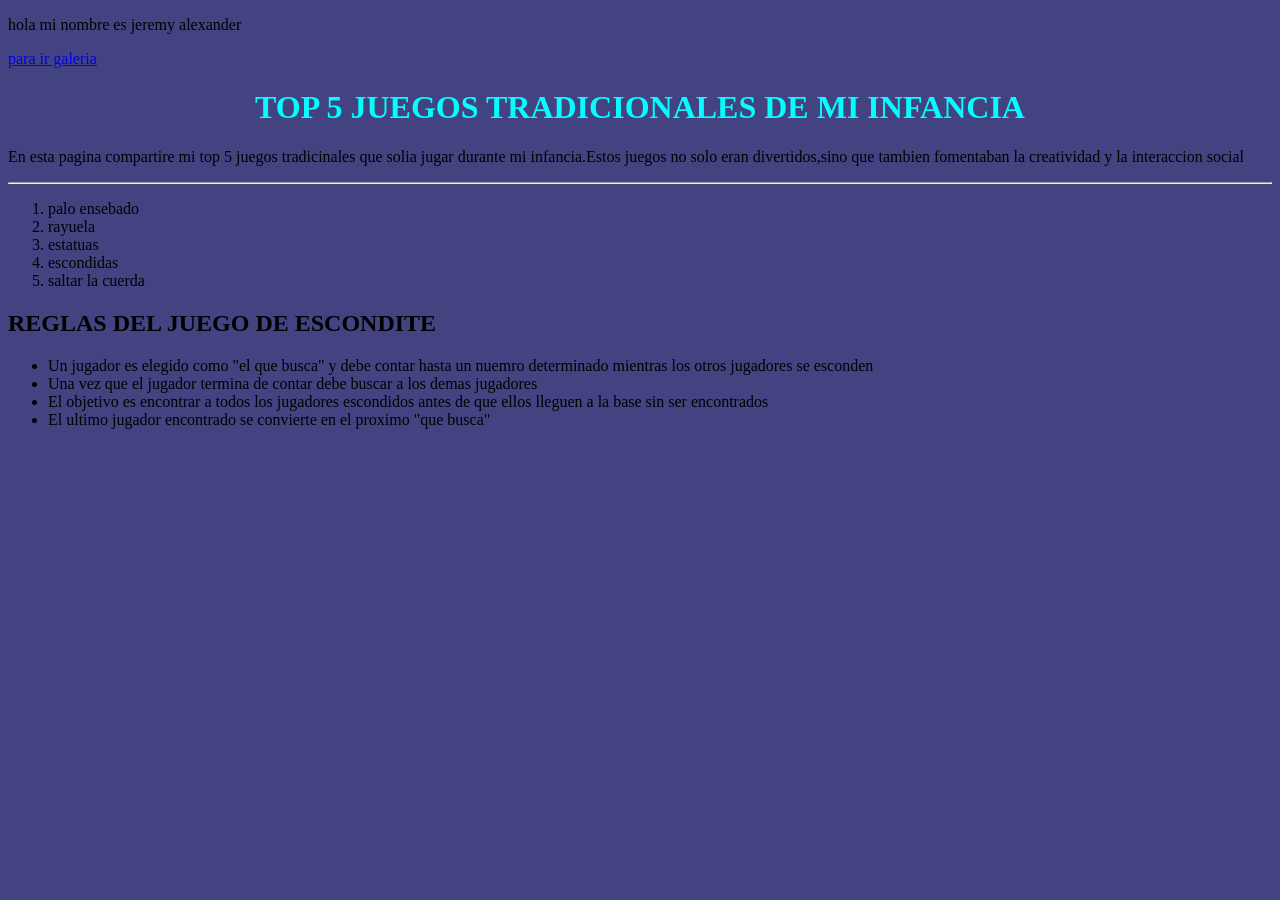
<file: UNIDAD1/Estructura_base/index.html>
<!DOCTYPE html>
<html lang="en">
<head>
    <meta charset="UTF-8">
    <meta name="viewport" content="width=device-width, initial-scale=1.0">
    <title>TOP 5 JUEGOS TRADICIONALES DE MI CASA</title>
    <link rel="stylesheet" href="estilos.css">
    <p> hola mi nombre es jeremy alexander</p>
</head>
<body class="cuerpo">
    <a href="galeria.html"> para ir galeria</a>
    <h1 class="titulo">TOP 5 JUEGOS TRADICIONALES DE MI INFANCIA</h1>
    <p class="parrafo"> En esta pagina compartire mi top 5 juegos tradicinales que solia jugar durante mi infancia.Estos juegos no solo eran divertidos,sino que tambien fomentaban la creatividad y la interaccion social</p>
    <hr/>
    <ol>
        <li> palo ensebado</li>
        <li> rayuela</li>
        <li> estatuas</li>
        <li> escondidas</li>
        <li> saltar la cuerda</li>
    </ol>
    <h2> REGLAS DEL JUEGO DE ESCONDITE</h2>
    <ul>
        <li>Un jugador es elegido como "el que busca" y debe contar hasta un nuemro determinado mientras los otros jugadores se esconden</li>
        <li>Una vez que el jugador termina de contar debe buscar a los demas jugadores</li>
        <li>El objetivo es encontrar a todos los jugadores escondidos antes de que ellos lleguen a la base sin ser encontrados</li>
        <li>El ultimo jugador encontrado se convierte en el proximo "que busca"</li>
    </ul>    
    
</body>
</html>
</file>
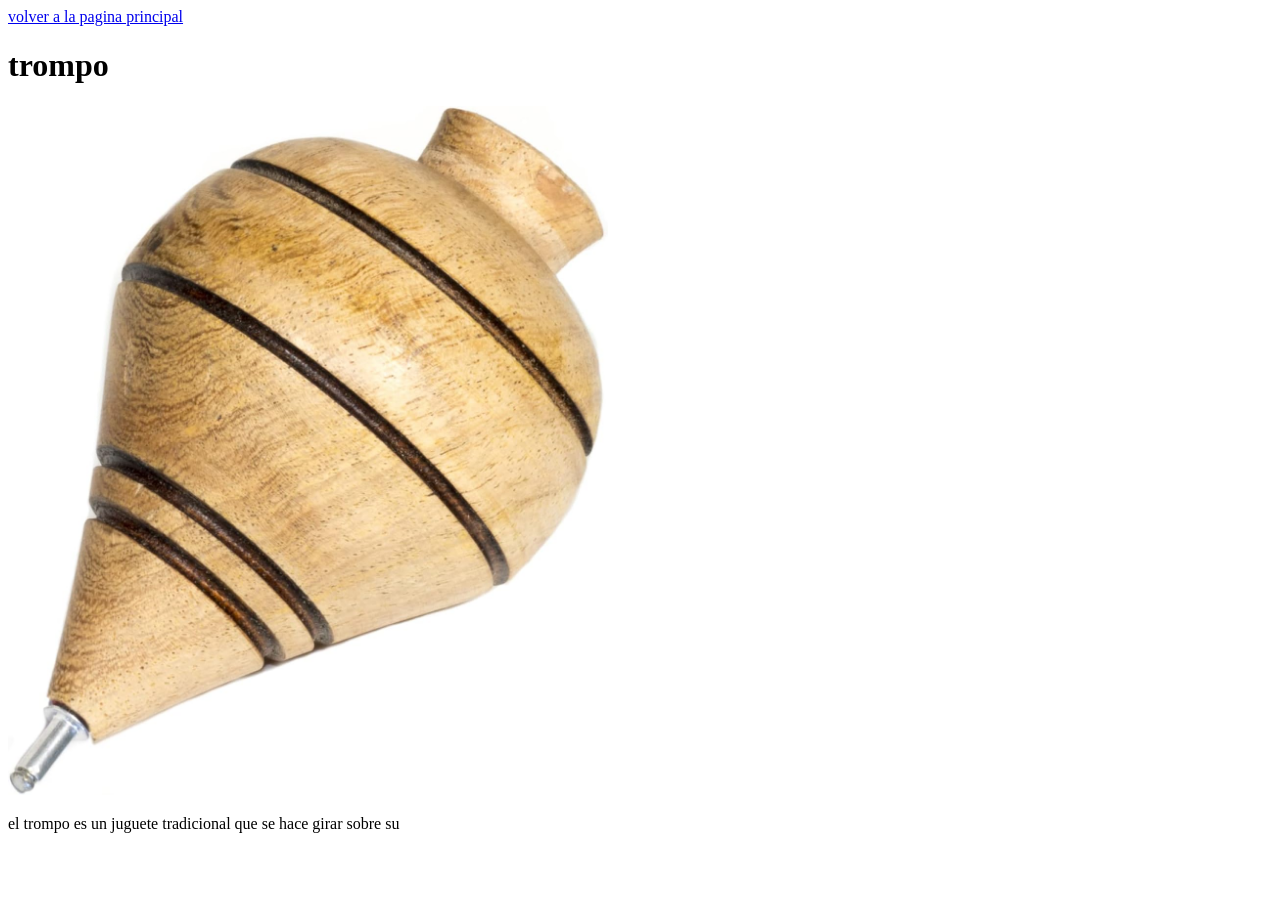
<file: UNIDAD1/Estructura_base/galeria.html>
<!DOCTYPE html>
<html lang="en">
<head>
    <meta charset="UTF-8">
    <meta name="viewport" content="width=device-width, initial-scale=1.0">
    <title>trompo</title>
</head>
<body>
    <a href="index.html"> volver a la pagina principal</a>
    <h1> trompo</h1>
    <img src="trompo.jpg"alt="trompo" width="600">
    <p> el trompo es un juguete tradicional que se hace girar sobre su </p>
    
</body>
</html>
</file>
<file: UNIDAD1/Estructura_base/estilos.css>
.cuerpo {
    background-color: rgb(67, 67, 129);

}
.titulo {
    color: aqua;
    text-align: center;

}
</file>
